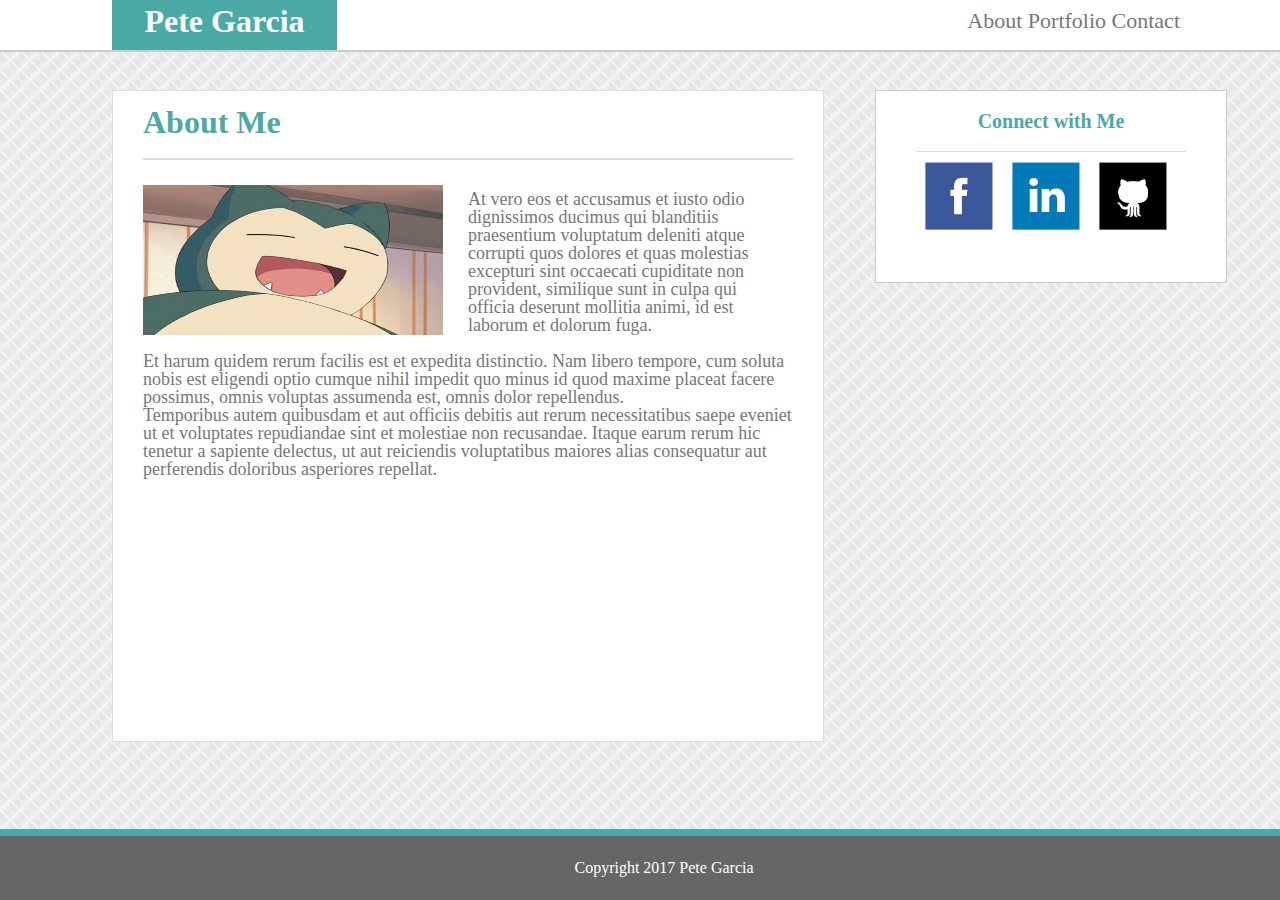
<file: index.html>
<!DOCTYPE html>
<html>
<head>
	<link rel="stylesheet" href="assets/css/style.css">
	<link rel="stylesheet" type="text/css" href="assets/css/reset.css">
	<title>Bio</title>
</head>

<div class="topbar">

<h1 class="title">Pete Garcia</h1>

<div id="nav">
	<a href="index.html">About</a>
	<a href="portfolio.html">Portfolio</a>
	<a href="contact.html">Contact</a>
</div>

</div>

<body>

<div class="content">

	<h2 id="header1">About Me</h2>

		<img src="assets/images/snorlax.png" alt="Profile Pic" height="150" width="300" id="profile">

		<p class="font">
		At vero eos et accusamus et iusto odio dignissimos ducimus qui blanditiis praesentium voluptatum deleniti atque corrupti quos dolores et quas molestias excepturi sint occaecati cupiditate non provident, similique sunt in culpa qui officia deserunt mollitia animi, id est laborum et dolorum fuga.
		</p>

		<br>

		<p class="font2">
		 Et harum quidem rerum facilis est et expedita distinctio. Nam libero tempore, cum soluta nobis est eligendi optio cumque nihil impedit quo minus id quod maxime 	placeat facere possimus, omnis voluptas assumenda est, omnis dolor repellendus.
		</p>

		<p class="font2">
	 	Temporibus autem quibusdam et aut officiis debitis aut rerum necessitatibus saepe eveniet ut et voluptates repudiandae sint et molestiae non recusandae. Itaque earum rerum hic tenetur a sapiente delectus, ut aut reiciendis voluptatibus maiores alias consequatur aut perferendis doloribus asperiores repellat.
		</p>

	</body>

</div>


<aside>
	<div id="links">

		<h3 id="header2">Connect with Me</h3>
			<ul class="buttons">
			<li><a href="https://www.facebook.com/pete.garcia.984"><img src="assets/images/facebook.png" height="75px" width="75px"></a></li>

			<li><a href="https://www.linkedin.com/in/pete-garcia-7082b114b/"><img src="assets/images/linkedin.png" height="75px" width="75px"></a></li>

			<li><a href="https://github.com/PeteG1"><img src="assets/images/github.png" height="75px" width="75px"></a></li>
			</ul>

	</div>
</aside>

<f id="footer">Copyright 2017 Pete Garcia</f>

</html>
</file>
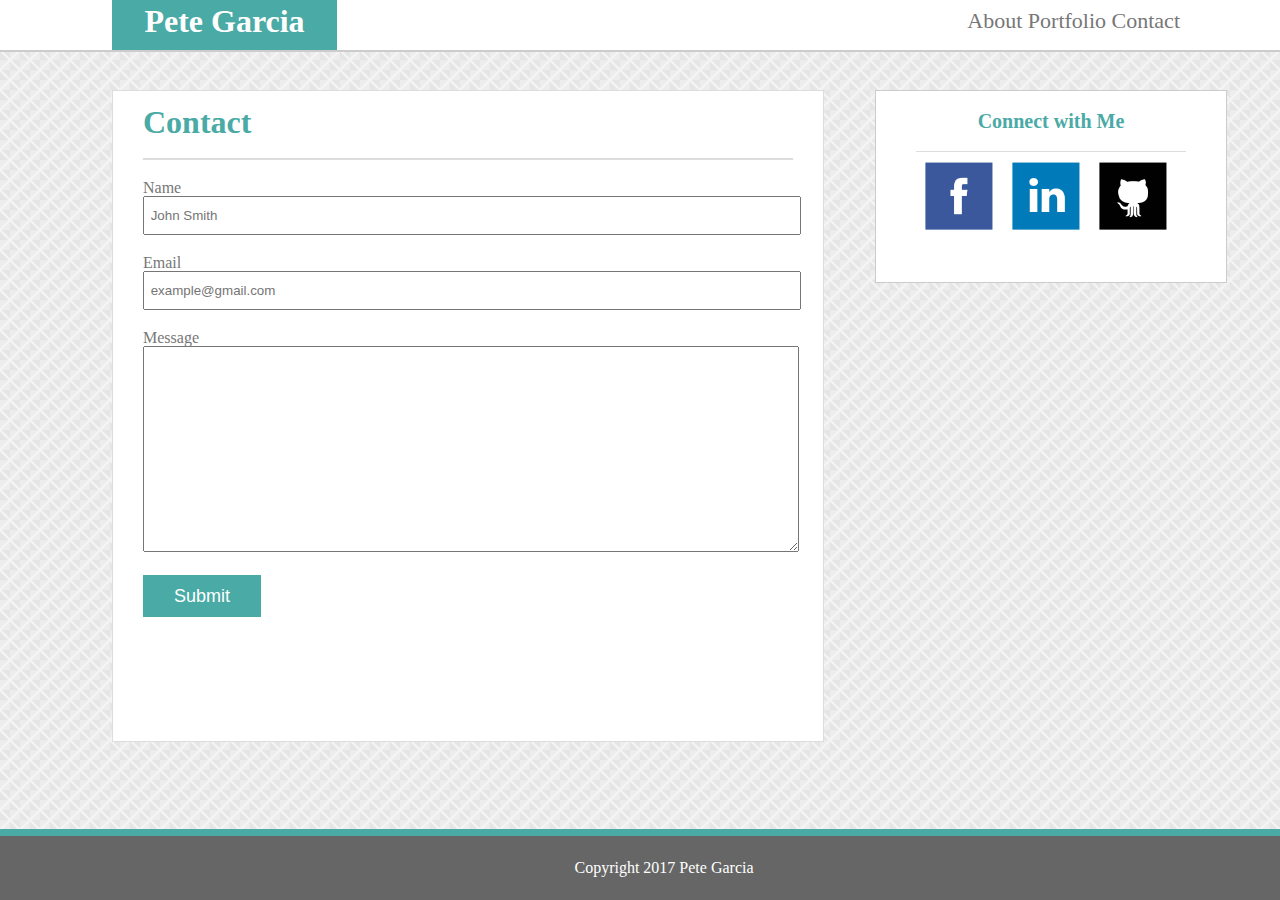
<file: contact.html>
<!DOCTYPE html>
<html>
<head>
	<title>Bio</title>
	<link rel="stylesheet" href="assets/css/style.css">
	<link rel="stylesheet" type="text/css" href="assets/css/reset.css">
</head>

<div class="topbar">

<h1 class="title">Pete Garcia</h1>

	<div id="nav">
		<a href="index.html">About</a>
		<a href="portfolio.html">Portfolio</a>
		<a href="contact.html">Contact</a>
	</div>

</div>

<div class="content">

	<body>

	<article>
				<h2 id="header1">Contact</h2>
				
				<section>
					<p id="name">Name</p>
					<input class="namebox" type="text" placeholder=" John Smith" required></input>

					<p>Email</p>
					<input class="emailbox" type="email" placeholder=" example@gmail.com" required></input>

					<p>Message</p>
					 <textarea class="messagebox" type="text" required></textarea>

					 <button class="button" type="Submit">Submit</button>
					
				</section>
</article>

</body>
</div>

<aside>
	<div id="links">

		<h3 id="header2">Connect with Me</h3>
			<ul class="buttons">
			<li><a href="https://www.facebook.com/pete.garcia.984"><img src="assets/images/facebook.png" height="75px" width="75px"></a></li>

			<li><a href="https://www.linkedin.com/in/pete-garcia-7082b114b/"><img src="assets/images/linkedin.png" height="75px" width="75px"></a></li>

			<li><a href="https://github.com/PeteG1"><img src="assets/images/github.png" height="75px" width="75px"></a></li>
			</ul>

	</div>
</aside>


<f id="footer">Copyright 2017 Pete Garcia</f>

</html>
</file>
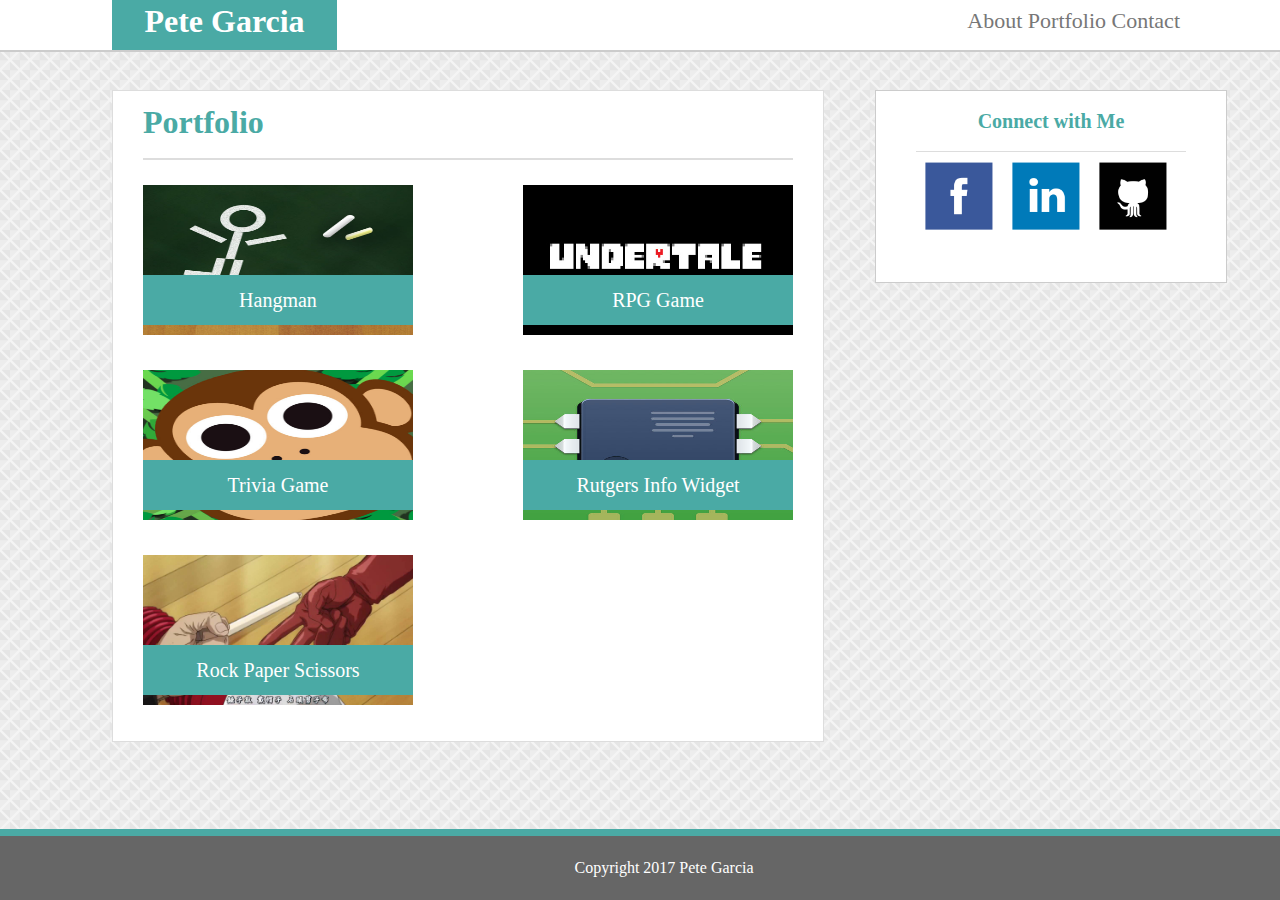
<file: portfolio.html>
<!DOCTYPE html>
<html>
<head>
	<title>Bio</title>
	<link rel="stylesheet" href="assets/css/style.css">
	<link rel="stylesheet" type="text/css" href="assets/css/reset.css">
</head>

<div class="topbar">

<h1 class="title">Pete Garcia</h1>

<div id="nav">
	<a href="index.html">About</a>
	<a href="portfolio.html">Portfolio</a>
	<a href="contact.html">Contact</a>
</div>

</div>

<div class="content">

<body>

<h2 id="header1">Portfolio</h2>

<div class="imgwrap">
		
		<a href="#" target="_blank">
			<img class="image1" src="assets/images/hangman.jpg" alt="Picture of app.">
			<div class="image1text">Hangman</div>
		</a>

</div>
					
<div class="imgwrap">

		<a href="#" target="_blank">
			<img class="image2" src="assets/images/rpggame.jpg" alt="Picture of app.">
			<div class="image2text">RPG Game</div>
						</a>

</div>
					
<div class="imgwrap">

		<a href="#" target="_blank">
			<img class="image3" src="assets/images/trivia.jpg" alt="Picture of app.">
			<div class="image3text">Trivia Game</div>
		</a>

</div>
				
<div class="imgwrap">

		<a href="#" target="_blank">
			<img class="image4" src="assets/images/infowidget.jpg" alt="Picture of app.">
			<div class="image4text">Rutgers Info Widget</div>
		</a>

</div>
					
<div class="imgwrap">

		<a href="#" target="_blank">
			<img class="image5" src="assets/images/rps.jpg" alt="Picture of app.">
			<div class="image5text">Rock Paper Scissors</div>
		</a>
</div>
</body>
</div>

<aside>
	<div id="links">

		<h3 id="header2">Connect with Me</h3>
			<ul class="buttons">
			<li><a href="https://www.facebook.com/pete.garcia.984"><img src="assets/images/facebook.png" height="75px" width="75px"></a></li>

			<li><a href="https://www.linkedin.com/in/pete-garcia-7082b114b/"><img src="assets/images/linkedin.png" height="75px" width="75px"></a></li>

			<li><a href="https://github.com/PeteG1"><img src="assets/images/github.png" height="75px" width="75px"></a></li>
			</ul>

	</div>
</aside>

<f id="footer">Copyright 2017 Pete Garcia</f>

</html>
</file>
<file: assets/css/style.css>
html. body {
	height: 100%;
	width: 100%;
}

body {
	background-image: url(../images/background.png);
}


#footer {
	background-color: #666666;
	color: white;
	bottom: 0;
	position:absolute;
	padding: 24px;
	text-align: center;
	width: 100%;
	left: 0;
	border-style: solid;
	border-color: #4aaaa5;
	border-left: hidden;
	border-right: hidden;
	border-bottom: hidden;
	border-width: 7px;
}

.topbar {
	width: 100%;
	height: 50px;
	background-color: #ffffff;
	border-style: solid;
	border-color: #cccccc;
	border-left: hidden;
	border-right: hidden;
	border-top: hidden;
	position: absolute;
	border-width: 2px;


}

.title {
	color: white;
	background-color: #4aaaa5;
	font-family: 'Georgia', Times, Times New Roman, serif;
	padding-top: 13px;
	padding-bottom: 13px;
	text-align: center;
	width: 225px;
	position: relative;
	margin-left: 112px;
	margin-top: -8px;
	font-size: 32px;
	font-weight: 700;
}

#header1 {
	color: #4aaaa5;	
	background-color: #ffffff;
	font-family: 'Georgia', Times, Times New Roman, serif;
	border-style: solid;
	border-color: #dddddd;
	border-left: hidden;
	border-right: hidden;
	border-top: hidden;
	padding-bottom: 20px;
	padding-top: 15px;
	font-weight: 700;
	font-size: 32px;
	border-width: 2px;
}

#header2 {
	color: #4aaaa5;
	background-color: #ffffff;
	font-family: 'Georgia', Times, Times New Roman, serif;
	text-align: center;
	border-style: solid;
	border-color: #dddddd;
	border-left: hidden;
	border-right: hidden;
	border-top: hidden;
	border-width: 1px;
	font-size: 20px;
	font-weight: 700;
	padding-bottom: 20px;

}

.font {
	color:#777777;
	margin: 30px 30px 2px 325px;
	font-size: 18px;

}

.font2 {
	float:left;
	color:#777777;
	font-size: 18px;
}

#profile {
	float: left;
	padding: 0 25px 15px 0;
	margin-top: 25px;
	position: absolute;

}

#links {
	float: left;
	position: absolute;
	margin-top: 90px;
	border-style: solid;
	border-color: #cccccc;
	margin-right: 100px;
	border-width: 1px;
	padding-left: 40px;
	width: 270px;
	padding-bottom: 40px;
	padding-top: 20px;
	padding-right: 40px;
	background-color: #ffffff;
	left: 875px;

}

#nav {
	position: absolute;
	right:0;
	top: 0;
	color:#777777;
	font-size: 22px;
	margin-top: 10px;
	margin-right: 100px;

}

a:link {
	text-decoration: none;
	color: #777777;
}

a:visisted {
	color: grey;
	text-decoration: none;
}

#nav ul li {
	display: inline;
	padding: 0 10px 0 10px;
	font-size: 20px;
}

.content {
	width: 650px;
	height: 650px;
	position: absolute;
	padding-left: 30px;
	padding-right: 30px;
	margin-top: 90px;
	border-style: solid;
	border-color: #dddddd;
	border-width: .25px;
	margin-left: 112px;
	background-color: #ffffff;

}

body {
	background-color: #ffffff;
}

.imgwrap {
	position: relative;
	text-align: center;
}

.image1 {
	float: left;
	padding-bottom: 35px;
	width: 270px;
	height: 150px;
	padding-top: 25px;
}

.image1text {
	position: absolute;
	font-family: 'Georgia', Times, Times New Roman, serif;
	color: white;
	font-size: 20px;
	background-color: #4aaaa5;
	width: 270px;
	padding: 15px 0 15px 0;
	top: 115px;
}

.image2 {
	float: right;
	padding-bottom: 35px;
	width: 270px;
	height: 150px;
	padding-top: 25px;
}

.image2text {
	position: absolute;
	font-family: 'Georgia', Times, Times New Roman, serif;
	color: white;
	font-size: 20px;
	background-color: #4aaaa5;
	width: 270px;
	padding: 15px 0 15px 0;
	top: 115px;
	left: 380px;
}

.image3 {
	float: left;
	padding-bottom: 50px;
	width: 270px;
	height: 150px;
}

.image3text {
	position: absolute;
	font-family: 'Georgia', Times, Times New Roman, serif;
	color: white;
	font-size: 20px;
	background-color: #4aaaa5;
	width: 270px;
	padding: 15px 0 15px 0;
	top: 300px;
}

.image4 {
	float: right;
	padding-bottom: 35px;
	width: 270px;
	height: 150px;
}

.image4text {
	position: absolute;
	font-family: 'Georgia', Times, Times New Roman, serif;
	color: white;
	font-size: 20px;
	background-color: #4aaaa5;
	width: 270px;
	padding: 15px 0 15px 0;
	top: 300px;
	left: 380px;
}

.image5 {
	float: left;
	width: 270px;
	height: 150px;
	right: 270px;
	position: relative;
}

.image5text {
	position: absolute;
	font-family: 'Georgia', Times, Times New Roman, serif;
	color: white;
	font-size: 20px;
	background-color: #4aaaa5;
	width: 270px;
	padding: 15px 0 15px 0;
	top: 485px;
}

.namebox {
	height: 33px;
	width: 100%;
	margin-bottom: 20px;
}

.emailbox {
	height: 33px;
	width: 100%;
	margin-bottom: 20px;
}

.messagebox {
	height: 200px;
	width: 100%;
	margin-bottom: 20px;
}

.button {
	color: #ffffff;
	background-color: #4aaaa5;
	border: none;
	width: 118px;
	height: 42px;
	font-size: 18px;

}


section p{
	color: #777777;
}

#name {
	margin-top: 20px;
}

.buttons li {
	display: inline;
	float: left;
	margin: 6px;
}
</file>
